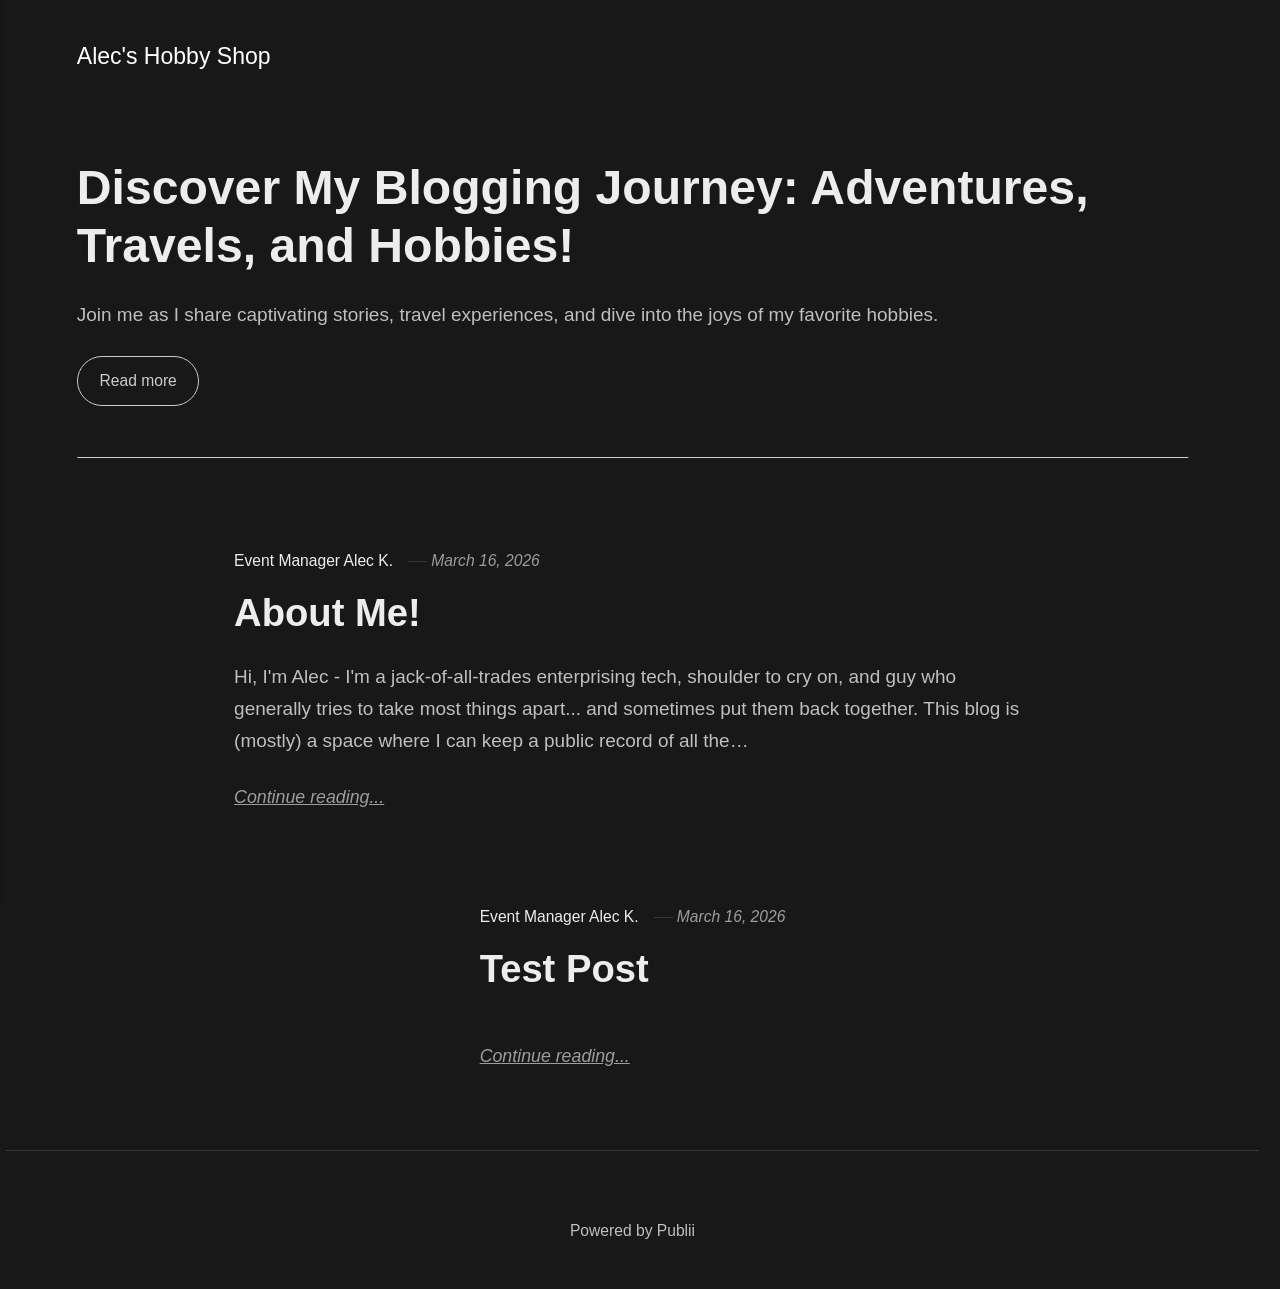
<file: index.html>
<!DOCTYPE html><html lang="en-gb"><head><meta charset="utf-8"><meta http-equiv="X-UA-Compatible" content="IE=edge"><meta name="viewport" content="width=device-width,initial-scale=1"><title>Alec&#x27;s Hobby Shop</title><meta name="generator" content="Publii Open-Source CMS for Static Site"><link rel="canonical" href="https://kaydaryu.github.io/AcademyHobbyBlog/"><link rel="alternate" type="application/atom+xml" href="https://kaydaryu.github.io/AcademyHobbyBlog/feed.xml" title="Alec&#x27;s Hobby Shop - RSS"><link rel="alternate" type="application/json" href="https://kaydaryu.github.io/AcademyHobbyBlog/feed.json" title="Alec&#x27;s Hobby Shop - JSON"><meta property="og:title" content="Alec's Hobby Shop"><meta property="og:site_name" content="Alec's Hobby Shop"><meta property="og:description" content=""><meta property="og:url" content="https://kaydaryu.github.io/AcademyHobbyBlog/"><meta property="og:type" content="website"><link rel="stylesheet" href="https://kaydaryu.github.io/AcademyHobbyBlog/assets/css/style.css?v=71ecc4d90bf1b39058eca8419ae66f6e"><script type="application/ld+json">{"@context":"http://schema.org","@type":"Organization","name":"Alec's Hobby Shop","url":"https://kaydaryu.github.io/AcademyHobbyBlog/"}</script><noscript><style>img[loading] {
                    opacity: 1;
                }</style></noscript></head><body class="home-template"><header class="top js-header"><a class="logo" href="https://kaydaryu.github.io/AcademyHobbyBlog/">Alec&#x27;s Hobby Shop</a><nav class="navbar js-navbar"><button class="navbar__toggle js-toggle" aria-label="Menu" aria-haspopup="true" aria-expanded="false"><span class="navbar__toggle-box"><span class="navbar__toggle-inner">Menu</span></span></button><ul class="navbar__menu"></ul></nav></header><main><div class="hero hero--noimage"><header class="hero__content"><div class="wrapper"><h1>Discover My Blogging Journey: Adventures, Travels, and Hobbies!</h1><p>Join me as I share captivating stories, travel experiences, and dive into the joys of my favorite hobbies.</p><p><a href="#" class="btn">Read more</a></p></div></header></div><div class="wrapper feed"><article class="feed__item feed__item--centered"><div class="feed__content"><header><div class="feed__meta"><a href="https://kaydaryu.github.io/AcademyHobbyBlog/authors/event-manager-alec-k/" class="feed__author">Event Manager Alec K.</a> <time datetime="2026-03-16T16:05" class="feed__date">March 16, 2026</time></div><h2 class="feed__title"><a href="https://kaydaryu.github.io/AcademyHobbyBlog/about-me/">About Me!</a></h2></header><p>Hi, I'm Alec - I'm a jack-of-all-trades enterprising tech, shoulder to cry on, and guy who generally tries to take most things apart... and sometimes put them back together. This blog is (mostly) a space where I can keep a public record of all the&hellip;</p><a href="https://kaydaryu.github.io/AcademyHobbyBlog/about-me/" class="readmore feed__readmore">Continue reading...</a></div></article><article class="feed__item feed__item--centered"><div class="feed__content"><header><div class="feed__meta"><a href="https://kaydaryu.github.io/AcademyHobbyBlog/authors/event-manager-alec-k/" class="feed__author">Event Manager Alec K.</a> <time datetime="2026-03-16T16:04" class="feed__date">March 16, 2026</time></div><h2 class="feed__title"><a href="https://kaydaryu.github.io/AcademyHobbyBlog/test-post/">Test Post</a></h2></header><p></p><a href="https://kaydaryu.github.io/AcademyHobbyBlog/test-post/" class="readmore feed__readmore">Continue reading...</a></div></article></div></main><footer class="footer"><div class="wrapper"><div class="footer__copyright"><p>Powered by Publii</p></div><button id="backToTop" class="footer__bttop" aria-label="Back to top" title="Back to top"><svg width="20" height="20"><use xlink:href="https://kaydaryu.github.io/AcademyHobbyBlog/assets/svg/svg-map.svg#toparrow"/></svg></button></div></footer><script defer="defer" src="https://kaydaryu.github.io/AcademyHobbyBlog/assets/js/scripts.min.js?v=d0fc1030089a37f93a2d51bf6d07565c"></script><script>window.publiiThemeMenuConfig={mobileMenuMode:'sidebar',animationSpeed:300,submenuWidth: 'auto',doubleClickTime:500,mobileMenuExpandableSubmenus:true,relatedContainerForOverlayMenuSelector:'.top'};</script><script>var images = document.querySelectorAll('img[loading]');
        for (var i = 0; i < images.length; i++) {
            if (images[i].complete) {
                images[i].classList.add('is-loaded');
            } else {
                images[i].addEventListener('load', function () {
                    this.classList.add('is-loaded');
                }, false);
            }
        }</script></body></html>
</file>
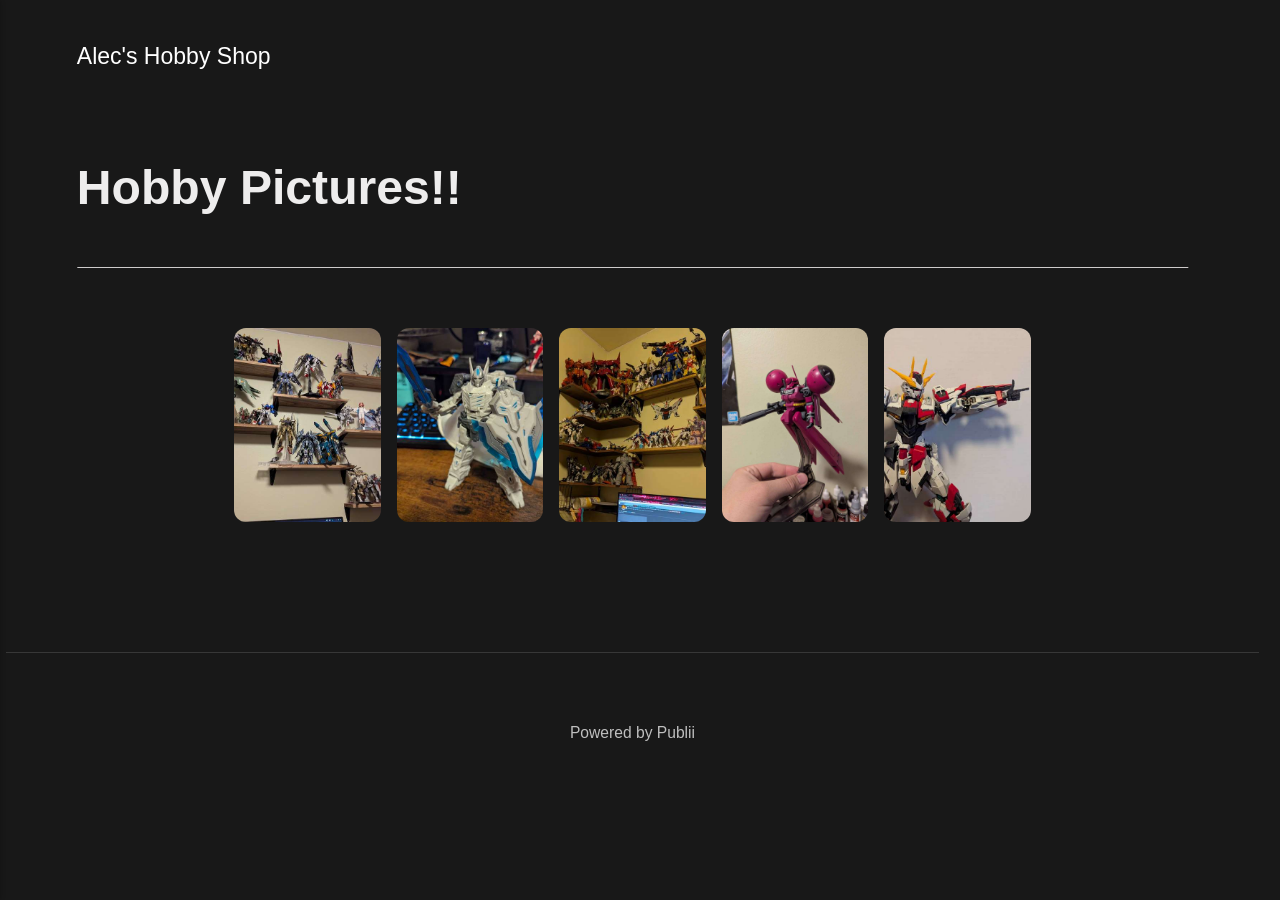
<file: hobby-pictures/index.html>
<!DOCTYPE html><html lang="en-gb"><head><meta charset="utf-8"><meta http-equiv="X-UA-Compatible" content="IE=edge"><meta name="viewport" content="width=device-width,initial-scale=1"><title>Hobby Pictures!!  - Alec&#x27;s Hobby Shop</title><meta name="generator" content="Publii Open-Source CMS for Static Site"><link rel="canonical" href="https://kaydaryu.github.io/AcademyHobbyBlog/hobby-pictures/"><link rel="alternate" type="application/atom+xml" href="https://kaydaryu.github.io/AcademyHobbyBlog/feed.xml" title="Alec&#x27;s Hobby Shop - RSS"><link rel="alternate" type="application/json" href="https://kaydaryu.github.io/AcademyHobbyBlog/feed.json" title="Alec&#x27;s Hobby Shop - JSON"><meta property="og:title" content="Hobby Pictures!! "><meta property="og:site_name" content="Alec's Hobby Shop"><meta property="og:description" content=""><meta property="og:url" content="https://kaydaryu.github.io/AcademyHobbyBlog/hobby-pictures/"><meta property="og:type" content="article"><link rel="stylesheet" href="https://kaydaryu.github.io/AcademyHobbyBlog/assets/css/style.css?v=71ecc4d90bf1b39058eca8419ae66f6e"><script type="application/ld+json">{"@context":"http://schema.org","@type":"Article","mainEntityOfPage":{"@type":"WebPage","@id":"https://kaydaryu.github.io/AcademyHobbyBlog/hobby-pictures/"},"headline":"Hobby Pictures!! ","datePublished":"2026-03-13T15:36-04:00","dateModified":"2026-03-13T15:36-04:00","description":"","author":{"@type":"Person","name":"Event Manager Alec K.","url":"https://kaydaryu.github.io/AcademyHobbyBlog/authors/event-manager-alec-k/"},"publisher":{"@type":"Organization","name":"Event Manager Alec K."}}</script><noscript><style>img[loading] {
                    opacity: 1;
                }</style></noscript></head><body class="page-template"><header class="top js-header"><a class="logo" href="https://kaydaryu.github.io/AcademyHobbyBlog/">Alec&#x27;s Hobby Shop</a><nav class="navbar js-navbar"><button class="navbar__toggle js-toggle" aria-label="Menu" aria-haspopup="true" aria-expanded="false"><span class="navbar__toggle-box"><span class="navbar__toggle-inner">Menu</span></span></button><ul class="navbar__menu"></ul></nav></header><main class="page"><article class="content"><div class="hero hero--noimage"><header class="hero__content"><div class="wrapper"><h1>Hobby Pictures!! </h1></div></header></div><div class="entry-wrapper content__entry"><div class="gallery-wrapper"><div class="gallery" data-is-empty="false" data-translation="Add images" data-columns="7"><figure class="gallery__item"><a href="https://kaydaryu.github.io/AcademyHobbyBlog/media/posts/2/gallery/PXL_20260305_004655785.jpg" data-size="4080x3072"><img loading="lazy" src="https://kaydaryu.github.io/AcademyHobbyBlog/media/posts/2/gallery/PXL_20260305_004655785-thumbnail.jpg" alt="" width="720" height="542"></a></figure><figure class="gallery__item"><a href="https://kaydaryu.github.io/AcademyHobbyBlog/media/posts/2/gallery/PXL_20260305_004020096.jpg" data-size="4080x3072"><img loading="lazy" src="https://kaydaryu.github.io/AcademyHobbyBlog/media/posts/2/gallery/PXL_20260305_004020096-thumbnail.jpg" alt="" width="720" height="542"></a></figure><figure class="gallery__item"><a href="https://kaydaryu.github.io/AcademyHobbyBlog/media/posts/2/gallery/PXL_20260305_004701017.jpg" data-size="4080x3072"><img loading="lazy" src="https://kaydaryu.github.io/AcademyHobbyBlog/media/posts/2/gallery/PXL_20260305_004701017-thumbnail.jpg" alt="" width="720" height="542"></a></figure><figure class="gallery__item"><a href="https://kaydaryu.github.io/AcademyHobbyBlog/media/posts/2/gallery/PXL_20260305_004708819.jpg" data-size="3072x4080"><img loading="lazy" src="https://kaydaryu.github.io/AcademyHobbyBlog/media/posts/2/gallery/PXL_20260305_004708819-thumbnail.jpg" alt="" width="720" height="956"></a></figure><figure class="gallery__item"><a href="https://kaydaryu.github.io/AcademyHobbyBlog/media/posts/2/gallery/PXL_20260313_192533459.jpg" data-size="4080x3072"><img loading="lazy" src="https://kaydaryu.github.io/AcademyHobbyBlog/media/posts/2/gallery/PXL_20260313_192533459-thumbnail.jpg" alt="" width="720" height="542"></a></figure></div></div></div></article></main><footer class="footer"><div class="wrapper"><div class="footer__copyright"><p>Powered by Publii</p></div><button id="backToTop" class="footer__bttop" aria-label="Back to top" title="Back to top"><svg width="20" height="20"><use xlink:href="https://kaydaryu.github.io/AcademyHobbyBlog/assets/svg/svg-map.svg#toparrow"/></svg></button></div></footer><script defer="defer" src="https://kaydaryu.github.io/AcademyHobbyBlog/assets/js/scripts.min.js?v=d0fc1030089a37f93a2d51bf6d07565c"></script><script>window.publiiThemeMenuConfig={mobileMenuMode:'sidebar',animationSpeed:300,submenuWidth: 'auto',doubleClickTime:500,mobileMenuExpandableSubmenus:true,relatedContainerForOverlayMenuSelector:'.top'};</script><script>var images = document.querySelectorAll('img[loading]');
        for (var i = 0; i < images.length; i++) {
            if (images[i].complete) {
                images[i].classList.add('is-loaded');
            } else {
                images[i].addEventListener('load', function () {
                    this.classList.add('is-loaded');
                }, false);
            }
        }</script></body></html>
</file>
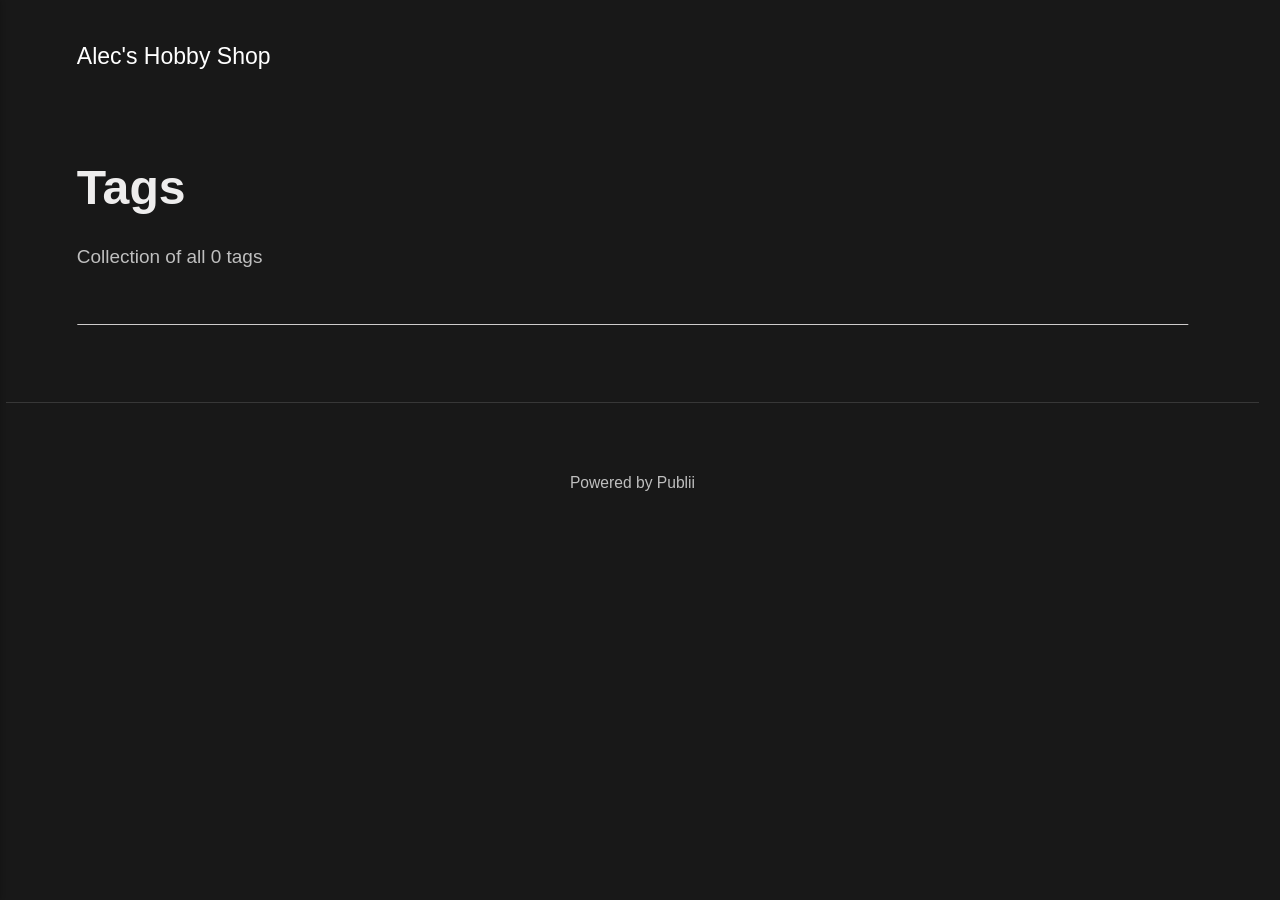
<file: tags/index.html>
<!DOCTYPE html><html lang="en-gb"><head><meta charset="utf-8"><meta http-equiv="X-UA-Compatible" content="IE=edge"><meta name="viewport" content="width=device-width,initial-scale=1"><title>All tags - Alec&#x27;s Hobby Shop</title><meta name="robots" content="noindex, follow"><meta name="generator" content="Publii Open-Source CMS for Static Site"><link rel="alternate" type="application/atom+xml" href="https://kaydaryu.github.io/AcademyHobbyBlog/feed.xml" title="Alec&#x27;s Hobby Shop - RSS"><link rel="alternate" type="application/json" href="https://kaydaryu.github.io/AcademyHobbyBlog/feed.json" title="Alec&#x27;s Hobby Shop - JSON"><meta property="og:title" content="Alec's Hobby Shop"><meta property="og:site_name" content="Alec's Hobby Shop"><meta property="og:description" content=""><meta property="og:url" content="https://kaydaryu.github.io/AcademyHobbyBlog/tags/"><meta property="og:type" content="website"><link rel="stylesheet" href="https://kaydaryu.github.io/AcademyHobbyBlog/assets/css/style.css?v=71ecc4d90bf1b39058eca8419ae66f6e"><script type="application/ld+json">{"@context":"http://schema.org","@type":"Organization","name":"Alec's Hobby Shop","url":"https://kaydaryu.github.io/AcademyHobbyBlog/"}</script><noscript><style>img[loading] {
                    opacity: 1;
                }</style></noscript></head><body class="tags-template"><header class="top js-header"><a class="logo" href="https://kaydaryu.github.io/AcademyHobbyBlog/">Alec&#x27;s Hobby Shop</a><nav class="navbar js-navbar"><button class="navbar__toggle js-toggle" aria-label="Menu" aria-haspopup="true" aria-expanded="false"><span class="navbar__toggle-box"><span class="navbar__toggle-inner">Menu</span></span></button><ul class="navbar__menu"></ul></nav></header><main class="page page--tags"><div class="hero hero--noimage"><header class="hero__content"><div class="wrapper"><h1>Tags</h1><p class="page__desc">Collection of all 0 tags</p></div></header></div><div class="wrapper"><ul class="feed feed--grid"></ul></div></main><footer class="footer"><div class="wrapper"><div class="footer__copyright"><p>Powered by Publii</p></div><button id="backToTop" class="footer__bttop" aria-label="Back to top" title="Back to top"><svg width="20" height="20"><use xlink:href="https://kaydaryu.github.io/AcademyHobbyBlog/assets/svg/svg-map.svg#toparrow"/></svg></button></div></footer><script defer="defer" src="https://kaydaryu.github.io/AcademyHobbyBlog/assets/js/scripts.min.js?v=d0fc1030089a37f93a2d51bf6d07565c"></script><script>window.publiiThemeMenuConfig={mobileMenuMode:'sidebar',animationSpeed:300,submenuWidth: 'auto',doubleClickTime:500,mobileMenuExpandableSubmenus:true,relatedContainerForOverlayMenuSelector:'.top'};</script><script>var images = document.querySelectorAll('img[loading]');
        for (var i = 0; i < images.length; i++) {
            if (images[i].complete) {
                images[i].classList.add('is-loaded');
            } else {
                images[i].addEventListener('load', function () {
                    this.classList.add('is-loaded');
                }, false);
            }
        }</script></body></html>
</file>
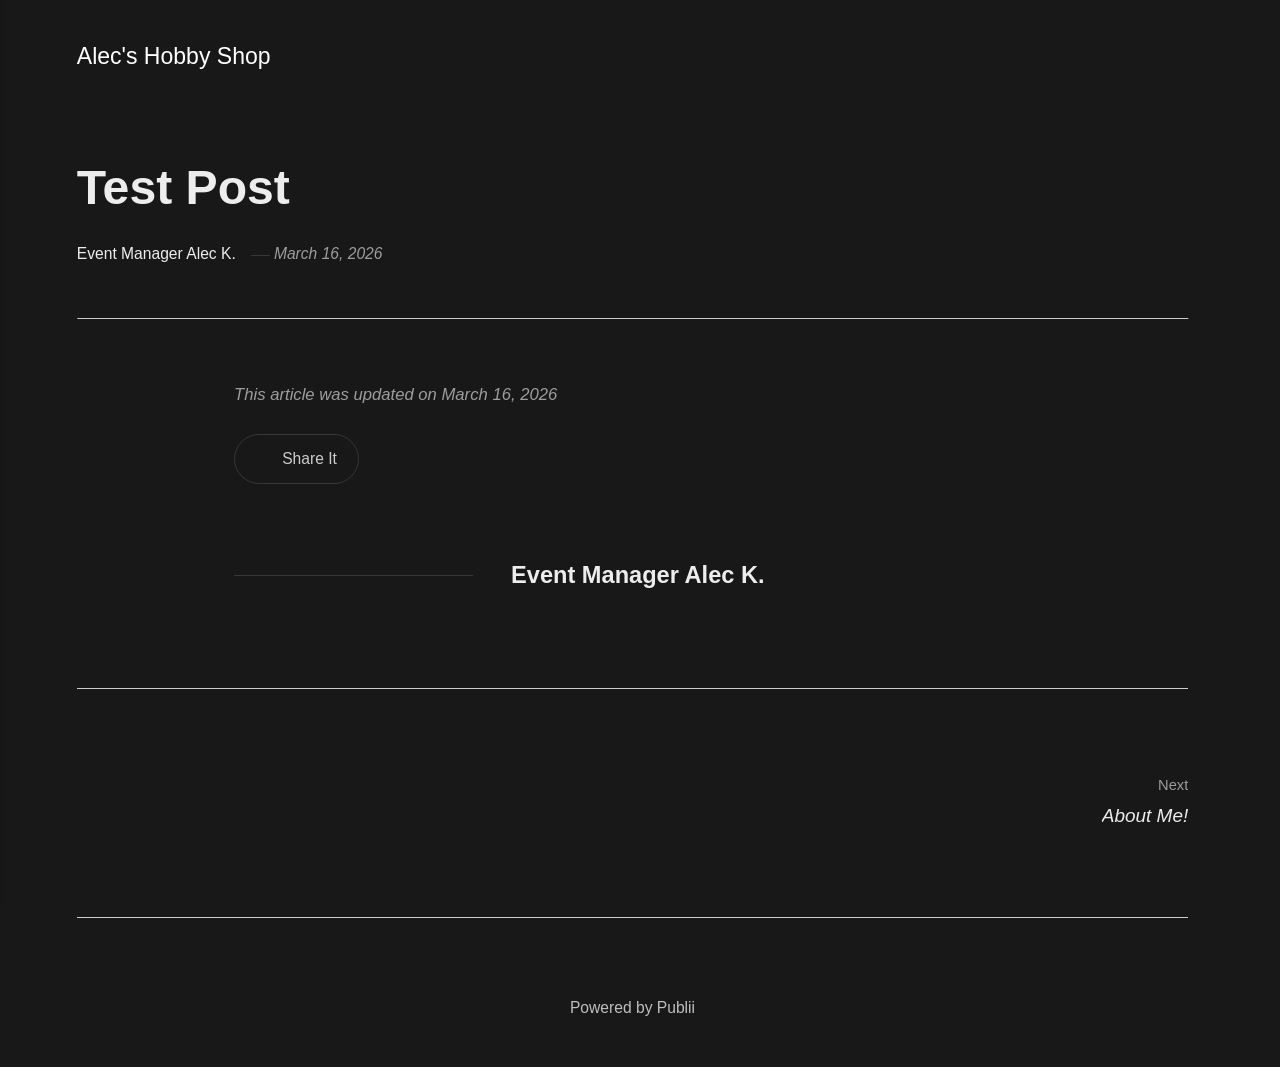
<file: test-post/index.html>
<!DOCTYPE html><html lang="en-gb"><head><meta charset="utf-8"><meta http-equiv="X-UA-Compatible" content="IE=edge"><meta name="viewport" content="width=device-width,initial-scale=1"><title>Test Post - Alec&#x27;s Hobby Shop</title><meta name="generator" content="Publii Open-Source CMS for Static Site"><link rel="canonical" href="https://kaydaryu.github.io/AcademyHobbyBlog/test-post/"><link rel="alternate" type="application/atom+xml" href="https://kaydaryu.github.io/AcademyHobbyBlog/feed.xml" title="Alec&#x27;s Hobby Shop - RSS"><link rel="alternate" type="application/json" href="https://kaydaryu.github.io/AcademyHobbyBlog/feed.json" title="Alec&#x27;s Hobby Shop - JSON"><meta property="og:title" content="Test Post"><meta property="og:site_name" content="Alec's Hobby Shop"><meta property="og:description" content=""><meta property="og:url" content="https://kaydaryu.github.io/AcademyHobbyBlog/test-post/"><meta property="og:type" content="article"><link rel="stylesheet" href="https://kaydaryu.github.io/AcademyHobbyBlog/assets/css/style.css?v=71ecc4d90bf1b39058eca8419ae66f6e"><script type="application/ld+json">{"@context":"http://schema.org","@type":"Article","mainEntityOfPage":{"@type":"WebPage","@id":"https://kaydaryu.github.io/AcademyHobbyBlog/test-post/"},"headline":"Test Post","datePublished":"2026-03-16T16:04-04:00","dateModified":"2026-03-16T16:04-04:00","description":"","author":{"@type":"Person","name":"Event Manager Alec K.","url":"https://kaydaryu.github.io/AcademyHobbyBlog/authors/event-manager-alec-k/"},"publisher":{"@type":"Organization","name":"Event Manager Alec K."}}</script><noscript><style>img[loading] {
                    opacity: 1;
                }</style></noscript></head><body class="post-template"><header class="top js-header"><a class="logo" href="https://kaydaryu.github.io/AcademyHobbyBlog/">Alec&#x27;s Hobby Shop</a><nav class="navbar js-navbar"><button class="navbar__toggle js-toggle" aria-label="Menu" aria-haspopup="true" aria-expanded="false"><span class="navbar__toggle-box"><span class="navbar__toggle-inner">Menu</span></span></button><ul class="navbar__menu"></ul></nav></header><main class="post"><article class="content"><div class="hero hero--noimage"><header class="hero__content"><div class="wrapper"><h1>Test Post</h1><div class="feed__meta content__meta"><a href="https://kaydaryu.github.io/AcademyHobbyBlog/authors/event-manager-alec-k/" class="feed__author">Event Manager Alec K.</a> <time datetime="2026-03-16T16:04" class="feed__date">March 16, 2026</time></div></div></header></div><div class="entry-wrapper content__entry"></div><footer class="content__footer"><div class="entry-wrapper"><p class="content__updated">This article was updated on March 16, 2026</p><div class="content__actions"><div class="content__share"><button class="btn--icon content__share-button js-content__share-button"><svg width="20" height="20" aria-hidden="true"><use xlink:href="https://kaydaryu.github.io/AcademyHobbyBlog/assets/svg/svg-map.svg#share"></use></svg> <span>Share It</span></button><div class="content__share-popup js-content__share-popup"></div></div></div><div class="content__bio bio"><div><h3 class="h4 bio__name"><a href="https://kaydaryu.github.io/AcademyHobbyBlog/authors/event-manager-alec-k/" rel="author">Event Manager Alec K.</a></h3></div></div></div><nav class="content__nav"><div class="wrapper"><div class="content__nav-inner"><div class="content__nav-next"><a href="https://kaydaryu.github.io/AcademyHobbyBlog/about-me/" class="content__nav-link" rel="next"><div><span>Next</span> About Me!</div></a></div></div></div></nav></footer></article></main><footer class="footer footer--glued"><div class="wrapper"><div class="footer__copyright"><p>Powered by Publii</p></div><button id="backToTop" class="footer__bttop" aria-label="Back to top" title="Back to top"><svg width="20" height="20"><use xlink:href="https://kaydaryu.github.io/AcademyHobbyBlog/assets/svg/svg-map.svg#toparrow"/></svg></button></div></footer><script defer="defer" src="https://kaydaryu.github.io/AcademyHobbyBlog/assets/js/scripts.min.js?v=d0fc1030089a37f93a2d51bf6d07565c"></script><script>window.publiiThemeMenuConfig={mobileMenuMode:'sidebar',animationSpeed:300,submenuWidth: 'auto',doubleClickTime:500,mobileMenuExpandableSubmenus:true,relatedContainerForOverlayMenuSelector:'.top'};</script><script>var images = document.querySelectorAll('img[loading]');
        for (var i = 0; i < images.length; i++) {
            if (images[i].complete) {
                images[i].classList.add('is-loaded');
            } else {
                images[i].addEventListener('load', function () {
                    this.classList.add('is-loaded');
                }, false);
            }
        }</script></body></html>
</file>
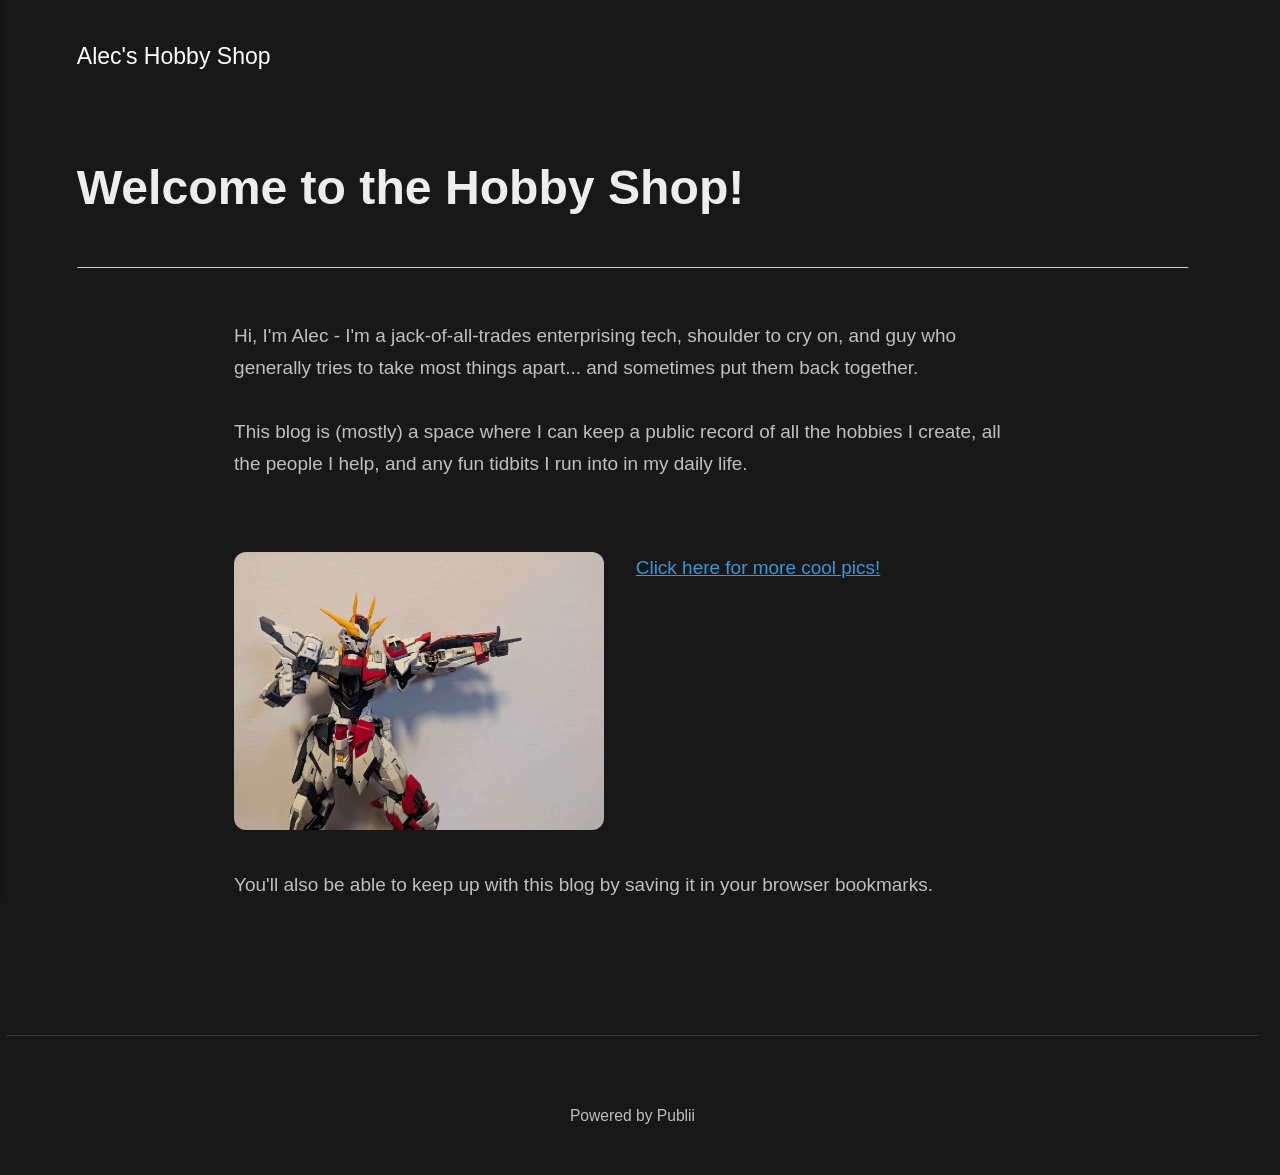
<file: welcome-to-the-hobby-shop/index.html>
<!DOCTYPE html><html lang="en-gb"><head><meta charset="utf-8"><meta http-equiv="X-UA-Compatible" content="IE=edge"><meta name="viewport" content="width=device-width,initial-scale=1"><title>Welcome to the Hobby Shop! - Alec&#x27;s Hobby Shop</title><meta name="description" content="Hi, I'm Alec - I'm a jack-of-all-trades enterprising tech, shoulder to cry on, and guy who generally tries to take most things apart... and sometimes put them back together. This blog is (mostly) a space where I can keep a public record of all the&hellip;"><meta name="generator" content="Publii Open-Source CMS for Static Site"><link rel="canonical" href="https://kaydaryu.github.io/AcademyHobbyBlog/welcome-to-the-hobby-shop/"><link rel="alternate" type="application/atom+xml" href="https://kaydaryu.github.io/AcademyHobbyBlog/feed.xml" title="Alec&#x27;s Hobby Shop - RSS"><link rel="alternate" type="application/json" href="https://kaydaryu.github.io/AcademyHobbyBlog/feed.json" title="Alec&#x27;s Hobby Shop - JSON"><meta property="og:title" content="Welcome to the Hobby Shop!"><meta property="og:site_name" content="Alec's Hobby Shop"><meta property="og:description" content="Hi, I'm Alec - I'm a jack-of-all-trades enterprising tech, shoulder to cry on, and guy who generally tries to take most things apart... and sometimes put them back together. This blog is (mostly) a space where I can keep a public record of all the&hellip;"><meta property="og:url" content="https://kaydaryu.github.io/AcademyHobbyBlog/welcome-to-the-hobby-shop/"><meta property="og:type" content="article"><link rel="stylesheet" href="https://kaydaryu.github.io/AcademyHobbyBlog/assets/css/style.css?v=71ecc4d90bf1b39058eca8419ae66f6e"><script type="application/ld+json">{"@context":"http://schema.org","@type":"Article","mainEntityOfPage":{"@type":"WebPage","@id":"https://kaydaryu.github.io/AcademyHobbyBlog/welcome-to-the-hobby-shop/"},"headline":"Welcome to the Hobby Shop!","datePublished":"2026-03-13T15:35-04:00","dateModified":"2026-03-16T16:04-04:00","description":"Hi, I'm Alec - I'm a jack-of-all-trades enterprising tech, shoulder to cry on, and guy who generally tries to take most things apart... and sometimes put them back together. This blog is (mostly) a space where I can keep a public record of all the&hellip;","author":{"@type":"Person","name":"Event Manager Alec K.","url":"https://kaydaryu.github.io/AcademyHobbyBlog/authors/event-manager-alec-k/"},"publisher":{"@type":"Organization","name":"Event Manager Alec K."}}</script><noscript><style>img[loading] {
                    opacity: 1;
                }</style></noscript></head><body class="page-template"><header class="top js-header"><a class="logo" href="https://kaydaryu.github.io/AcademyHobbyBlog/">Alec&#x27;s Hobby Shop</a><nav class="navbar js-navbar"><button class="navbar__toggle js-toggle" aria-label="Menu" aria-haspopup="true" aria-expanded="false"><span class="navbar__toggle-box"><span class="navbar__toggle-inner">Menu</span></span></button><ul class="navbar__menu"></ul></nav></header><main class="page"><article class="content"><div class="hero hero--noimage"><header class="hero__content"><div class="wrapper"><h1>Welcome to the Hobby Shop!</h1></div></header></div><div class="entry-wrapper content__entry"><p>Hi, I'm Alec - I'm a jack-of-all-trades enterprising tech, shoulder to cry on, and guy who generally tries to take most things apart... and sometimes put them back together. <br><br>This blog is (mostly) a space where I can keep a public record of all the hobbies I create, all the people I help, and any fun tidbits I run into in my daily life. </p><figure class="post__image"><br><img loading="lazy" src="https://kaydaryu.github.io/AcademyHobbyBlog/media/posts/1/PXL_20260313_192533459.jpg" alt="A Gundam pointing you in the right direction." width="370" height="278" sizes="(max-width: 1920px) 100vw, 1920px" srcset="https://kaydaryu.github.io/AcademyHobbyBlog/media/posts/1/responsive/PXL_20260313_192533459-xs.jpg 640w, https://kaydaryu.github.io/AcademyHobbyBlog/media/posts/1/responsive/PXL_20260313_192533459-sm.jpg 768w, https://kaydaryu.github.io/AcademyHobbyBlog/media/posts/1/responsive/PXL_20260313_192533459-md.jpg 1024w, https://kaydaryu.github.io/AcademyHobbyBlog/media/posts/1/responsive/PXL_20260313_192533459-lg.jpg 1366w, https://kaydaryu.github.io/AcademyHobbyBlog/media/posts/1/responsive/PXL_20260313_192533459-xl.jpg 1600w, https://kaydaryu.github.io/AcademyHobbyBlog/media/posts/1/responsive/PXL_20260313_192533459-2xl.jpg 1920w"></figure>      <span style="text-decoration: underline; color: #3598db;">Click here for more cool pics!</span><p></p><p>You'll also be able to keep up with this blog by saving it in your browser bookmarks.</p><p> </p></div></article></main><footer class="footer"><div class="wrapper"><div class="footer__copyright"><p>Powered by Publii</p></div><button id="backToTop" class="footer__bttop" aria-label="Back to top" title="Back to top"><svg width="20" height="20"><use xlink:href="https://kaydaryu.github.io/AcademyHobbyBlog/assets/svg/svg-map.svg#toparrow"/></svg></button></div></footer><script defer="defer" src="https://kaydaryu.github.io/AcademyHobbyBlog/assets/js/scripts.min.js?v=d0fc1030089a37f93a2d51bf6d07565c"></script><script>window.publiiThemeMenuConfig={mobileMenuMode:'sidebar',animationSpeed:300,submenuWidth: 'auto',doubleClickTime:500,mobileMenuExpandableSubmenus:true,relatedContainerForOverlayMenuSelector:'.top'};</script><script>var images = document.querySelectorAll('img[loading]');
        for (var i = 0; i < images.length; i++) {
            if (images[i].complete) {
                images[i].classList.add('is-loaded');
            } else {
                images[i].addEventListener('load', function () {
                    this.classList.add('is-loaded');
                }, false);
            }
        }</script></body></html>
</file>
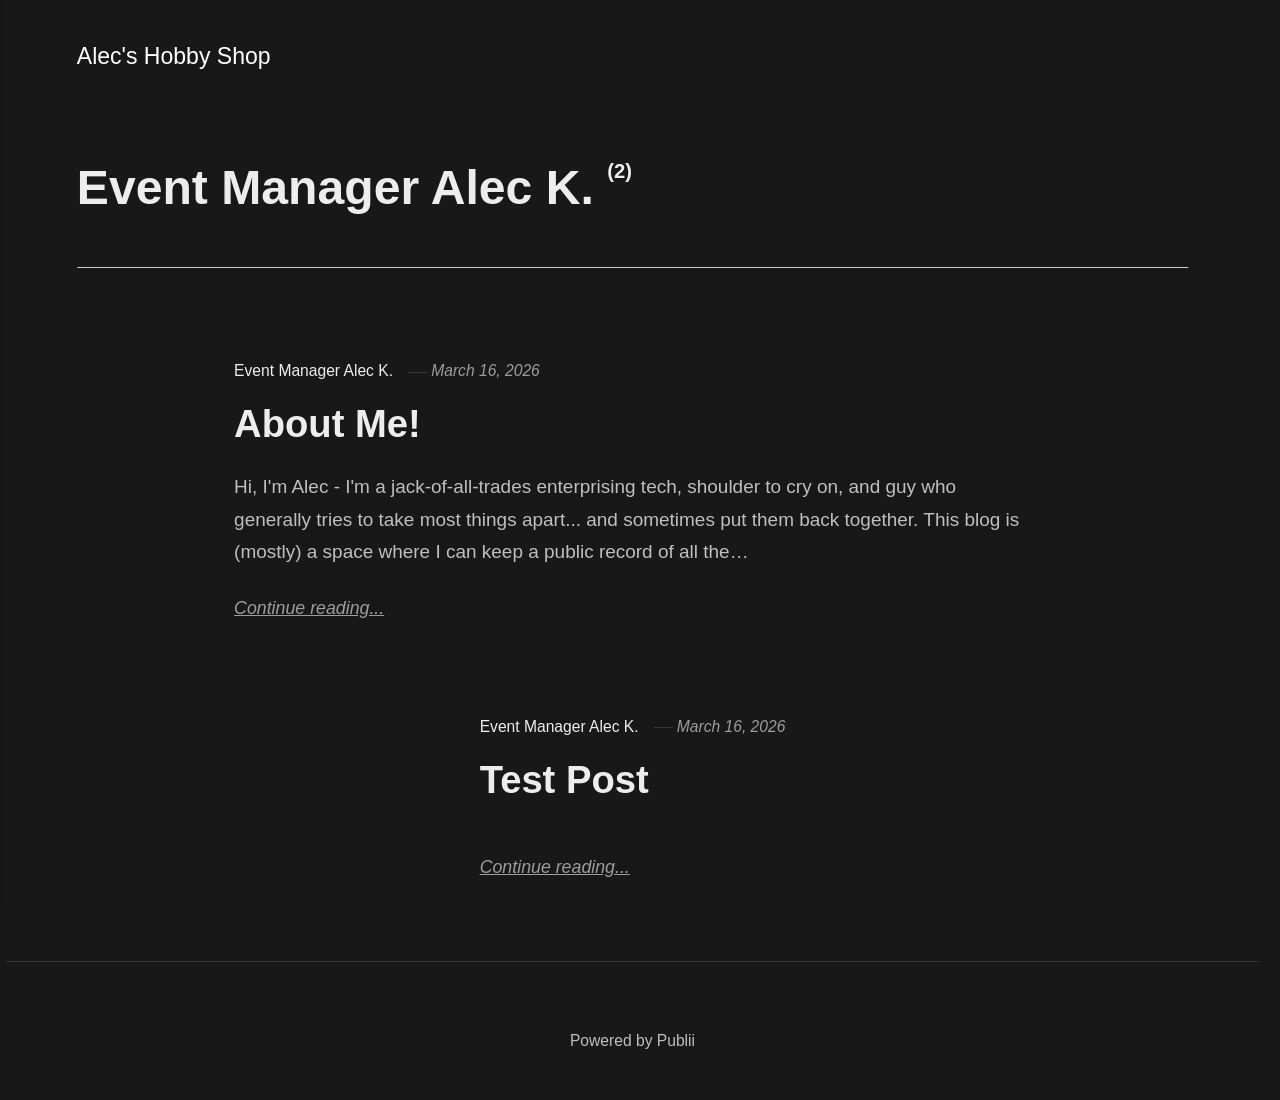
<file: authors/event-manager-alec-k/index.html>
<!DOCTYPE html><html lang="en-gb"><head><meta charset="utf-8"><meta http-equiv="X-UA-Compatible" content="IE=edge"><meta name="viewport" content="width=device-width,initial-scale=1"><title>Author: Event Manager Alec K. - Alec&#x27;s Hobby Shop</title><meta name="robots" content="noindex, follow"><meta name="generator" content="Publii Open-Source CMS for Static Site"><link rel="alternate" type="application/atom+xml" href="https://kaydaryu.github.io/AcademyHobbyBlog/feed.xml" title="Alec&#x27;s Hobby Shop - RSS"><link rel="alternate" type="application/json" href="https://kaydaryu.github.io/AcademyHobbyBlog/feed.json" title="Alec&#x27;s Hobby Shop - JSON"><meta property="og:title" content="Event Manager Alec K."><meta property="og:site_name" content="Alec's Hobby Shop"><meta property="og:description" content=""><meta property="og:url" content="https://kaydaryu.github.io/AcademyHobbyBlog/authors/event-manager-alec-k/"><meta property="og:type" content="website"><link rel="stylesheet" href="https://kaydaryu.github.io/AcademyHobbyBlog/assets/css/style.css?v=71ecc4d90bf1b39058eca8419ae66f6e"><script type="application/ld+json">{"@context":"http://schema.org","@type":"Organization","name":"Alec's Hobby Shop","url":"https://kaydaryu.github.io/AcademyHobbyBlog/"}</script><noscript><style>img[loading] {
                    opacity: 1;
                }</style></noscript></head><body class="author-template"><header class="top js-header"><a class="logo" href="https://kaydaryu.github.io/AcademyHobbyBlog/">Alec&#x27;s Hobby Shop</a><nav class="navbar js-navbar"><button class="navbar__toggle js-toggle" aria-label="Menu" aria-haspopup="true" aria-expanded="false"><span class="navbar__toggle-box"><span class="navbar__toggle-inner">Menu</span></span></button><ul class="navbar__menu"></ul></nav></header><main class="page page--author"><div class="hero hero--noimage"><header class="hero__content"><div class="wrapper page--author__wrapper"><div><h1>Event Manager Alec K. <sup>(2)</sup></h1></div></div></header></div><div class="wrapper feed"><article class="feed__item feed__item--centered"><div class="feed__content"><header><div class="feed__meta"><a href="https://kaydaryu.github.io/AcademyHobbyBlog/authors/event-manager-alec-k/" class="feed__author">Event Manager Alec K.</a> <time datetime="2026-03-16T16:05" class="feed__date">March 16, 2026</time></div><h2 class="feed__title"><a href="https://kaydaryu.github.io/AcademyHobbyBlog/about-me/">About Me!</a></h2></header><p>Hi, I'm Alec - I'm a jack-of-all-trades enterprising tech, shoulder to cry on, and guy who generally tries to take most things apart... and sometimes put them back together. This blog is (mostly) a space where I can keep a public record of all the&hellip;</p><a href="https://kaydaryu.github.io/AcademyHobbyBlog/about-me/" class="readmore feed__readmore">Continue reading...</a></div></article><article class="feed__item feed__item--centered"><div class="feed__content"><header><div class="feed__meta"><a href="https://kaydaryu.github.io/AcademyHobbyBlog/authors/event-manager-alec-k/" class="feed__author">Event Manager Alec K.</a> <time datetime="2026-03-16T16:04" class="feed__date">March 16, 2026</time></div><h2 class="feed__title"><a href="https://kaydaryu.github.io/AcademyHobbyBlog/test-post/">Test Post</a></h2></header><p></p><a href="https://kaydaryu.github.io/AcademyHobbyBlog/test-post/" class="readmore feed__readmore">Continue reading...</a></div></article></div></main><footer class="footer"><div class="wrapper"><div class="footer__copyright"><p>Powered by Publii</p></div><button id="backToTop" class="footer__bttop" aria-label="Back to top" title="Back to top"><svg width="20" height="20"><use xlink:href="https://kaydaryu.github.io/AcademyHobbyBlog/assets/svg/svg-map.svg#toparrow"/></svg></button></div></footer><script defer="defer" src="https://kaydaryu.github.io/AcademyHobbyBlog/assets/js/scripts.min.js?v=d0fc1030089a37f93a2d51bf6d07565c"></script><script>window.publiiThemeMenuConfig={mobileMenuMode:'sidebar',animationSpeed:300,submenuWidth: 'auto',doubleClickTime:500,mobileMenuExpandableSubmenus:true,relatedContainerForOverlayMenuSelector:'.top'};</script><script>var images = document.querySelectorAll('img[loading]');
        for (var i = 0; i < images.length; i++) {
            if (images[i].complete) {
                images[i].classList.add('is-loaded');
            } else {
                images[i].addEventListener('load', function () {
                    this.classList.add('is-loaded');
                }, false);
            }
        }</script></body></html>
</file>
